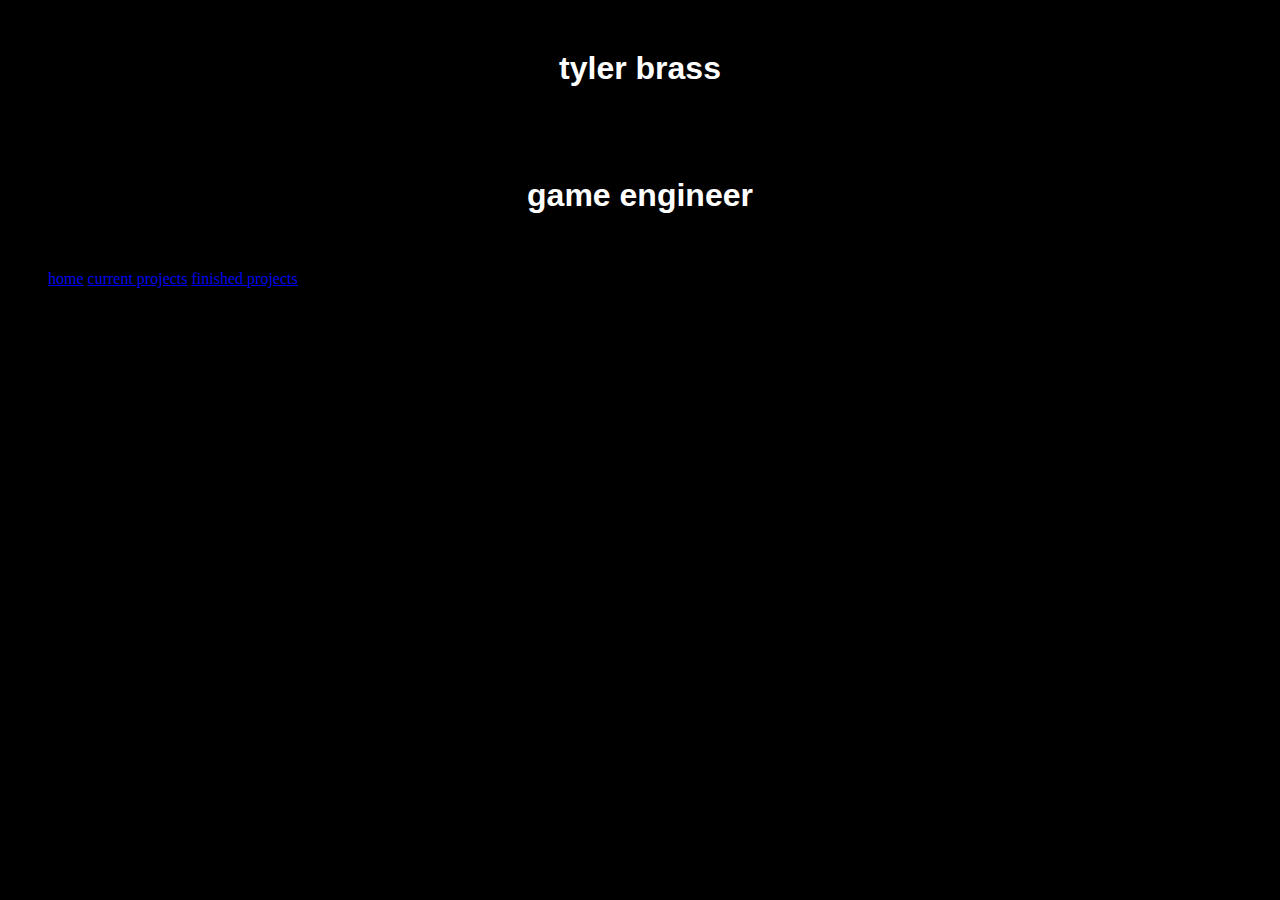
<file: about-me.html>
<!DOCTYPE html>
<html>
<head>
  <title>tyler brass portofilo/about-me</title>
  <link rel ="stylesheet" href="assets/style.css">
</head>
<body>
  <h1>tyler brass</h1>
  <h1>game engineer</h1>
<ul>
    <il><a href="index.html">home</a></il>
    <il><a href="current-project.html">current projects</a></il>
    <il><a href="finished-projects.html">finished projects </a></il>
</ul>
  <p class="p3">hello my name is tyler brass, I am game programmer currently studying at glasgow caledonian university.</p>

<p></p>


</body>
</html>
</file>
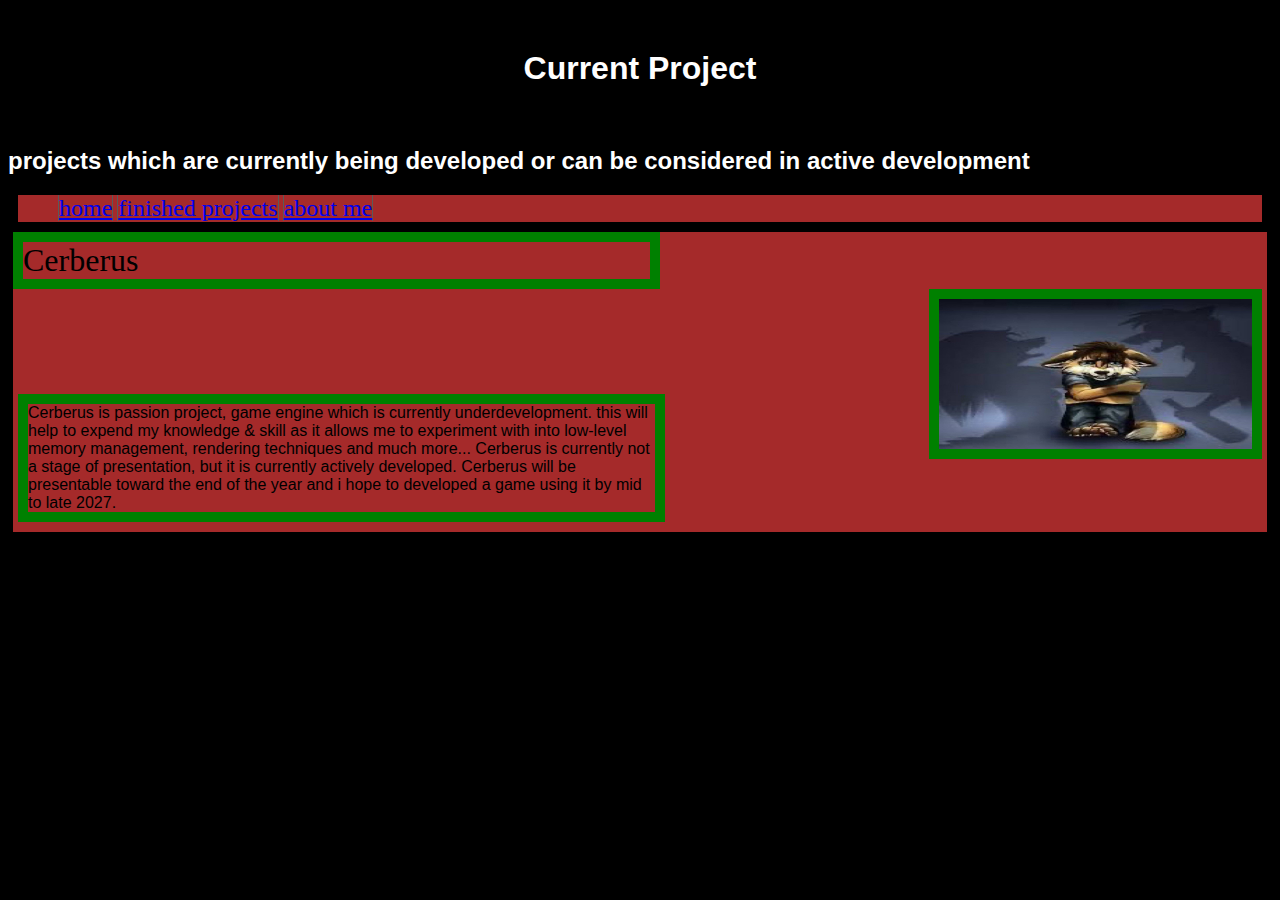
<file: current-project.html>
<!DOCTYPE html>
<html>
<head>
 <title>tyler brass Portfolio/current-project</title>
     <link rel ="stylesheet" href="assets/style.css">

 </head>
<body>
  <h1>Current Project</h1>
  <h2>projects which are currently being developed or can be considered in active development</h2>
  <ul id = "navbar">
    <il id = "listNav"><a href="index.html">home</a></il>
    <il id = "listNav"><a href="finished-projects.html">finished projects</a></il>
    <il id = "listNav"><a href="about-me.html">about me</a></il>
  </ul>

  <div class="project">
    <div class="projectsPanel">
      <div class="title">Cerberus</div>
      <a target="_blank" href="assets/images/safd.jpg">
        <img src= "assets/images/safd.jpg" alt = "sad" width="400" height="100" >
      </a>
      <div class = "desc">
        Cerberus is passion project, game engine which is currently underdevelopment. this will help to expend my knowledge & skill as it allows me to experiment with 
        into low-level memory management, rendering techniques and much more...
        Cerberus is currently not a stage of presentation, but it is currently actively developed.
         Cerberus  will be presentable toward the end of the year and i hope to developed a game using it by mid to late 2027.   
      </div>
    </div>
  </div>
</body>
</html>
</file>
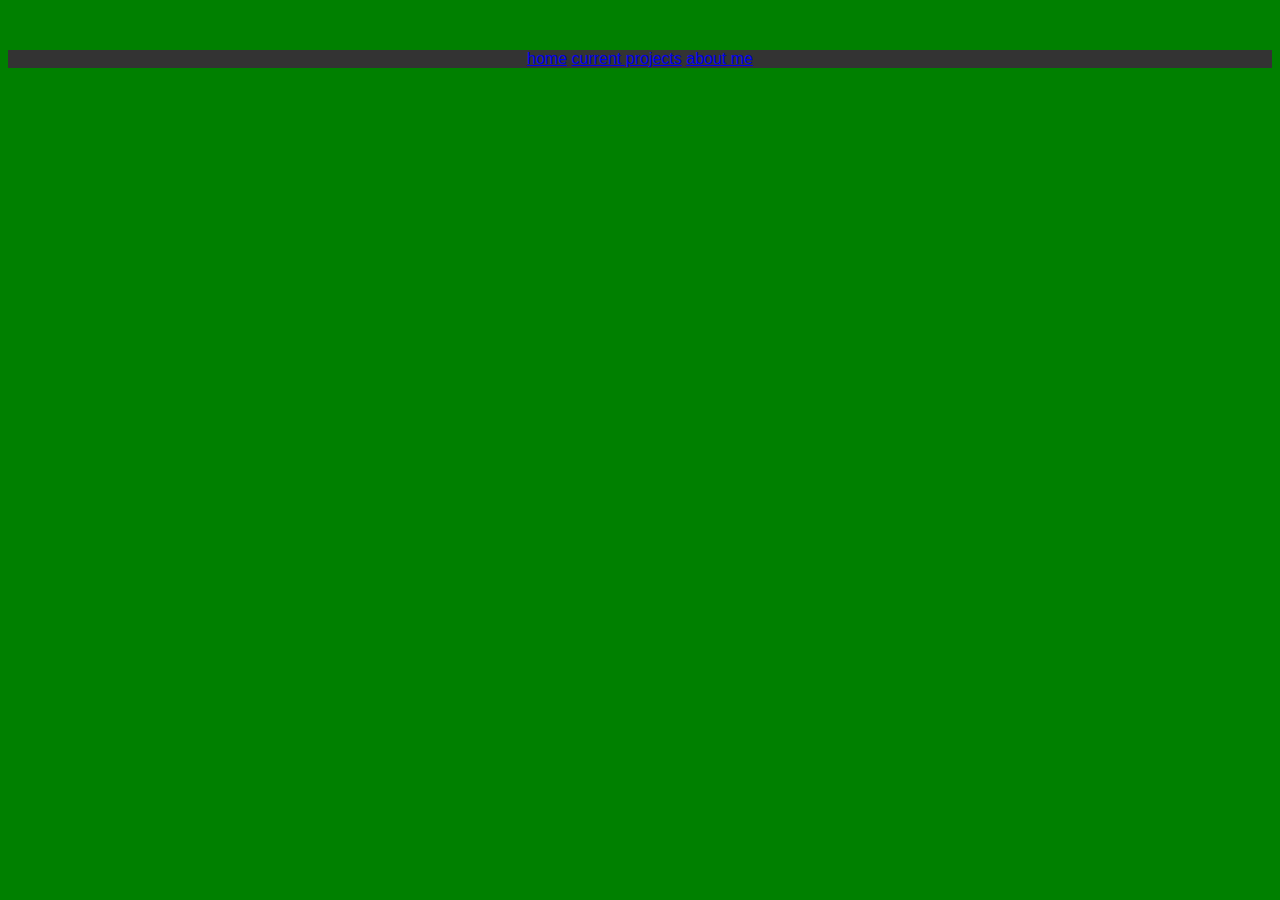
<file: finished-projects.html>
<!DOCTYPE html>
<html>
<head>
    <title>tyler brass portofilo/finished projects</title>
    <link rel ="stylesheet" href="style.css">
 </head>
<ul>
    <il><a href="index.html">home</a></il>
    <il><a href="current-project.html">current projects</a></il>
    <il><a href="about-me.html">about me</a></il>
</ul>


</body>
</html>
</file>
<file: assets/style.css>
body {
  background-color: black;
}
h1{
  color: white;
  padding: 40px;
  border: 40px;
  margin:10px;
  text-align: center;
  font-family: Arial, Helvetica, sans-serif;
}
 h2 {
  font-family: Arial, Helvetica, sans-serif;
  color: white;
  text-align: left;
}
#navbar{
  list-style-type: none;
  margin: 10px;
  padding: 10;
  overflow: hidden;
  background-color: brown;  
  justify-content: center;
  color: black;
}
#listNav{
  font-size: 24px;
  border-right: 1px solid rgb(90, 90, 90);
  border-left: 1px solid rgb(90, 90, 90);
}
ul li a{
  display: block;
  color: brown;
  padding: 16px 16px;
  text-decoration: none;
}

#contacts{
  overflow: hidden;
  background-color: brown;  
  display:block;
}


.project {
  display: block;
  flex-wrap: wrap;
  justify-content: flex-start;
}

.projectsPanel {
  position:relative;
  margin: 5px;
  height: 300px;
  width: full;
  background-color: brown; 
}

.projectsPanel .title{
	color: black;
    font-size:32px;
    width: 50%;
    height:auto;
    border: 10px solid green;

}

.projectsPanel img {
  width: 25%;
  height: 50%;
  position: absolute;
  border: 10px solid green;
  right:5px;
}

.projectsPanel .desc{
  position: absolute;
  border: 10px solid green;
  width: 50%;
  bottom: 10px;
  left: 5px;
  font-family: Arial, Helvetica, sans-serif;
  size: 24px;
}

.highlight{
  background-color: brown;
  width: 100%;
}
</file>
<file: style.css>
body {
  font-family: Arial, serif;
  text-align: center;
  margin-top: 50px;
  background-color: green;
}
p1{
  color: red;
}

h1, h2 {
  font-family: Arial, Helvetica, sans-serif;
}
h1{
  text-align: center;
  color: purple;
}
h2 {
  text-align: left;
  color: black;
}
 ul{
   list-style-type: none;
  margin: 0;
  padding: 0;
  overflow: hidden;
  background-color: #333333;
 }  
ul li {
  float: left;
}

/* button {
  background-color: blue;
  color: white;
  padding: 10px 20px;
  border: none;
  border-radius: 5px;
  cursor: pointer;
} */
</file>
